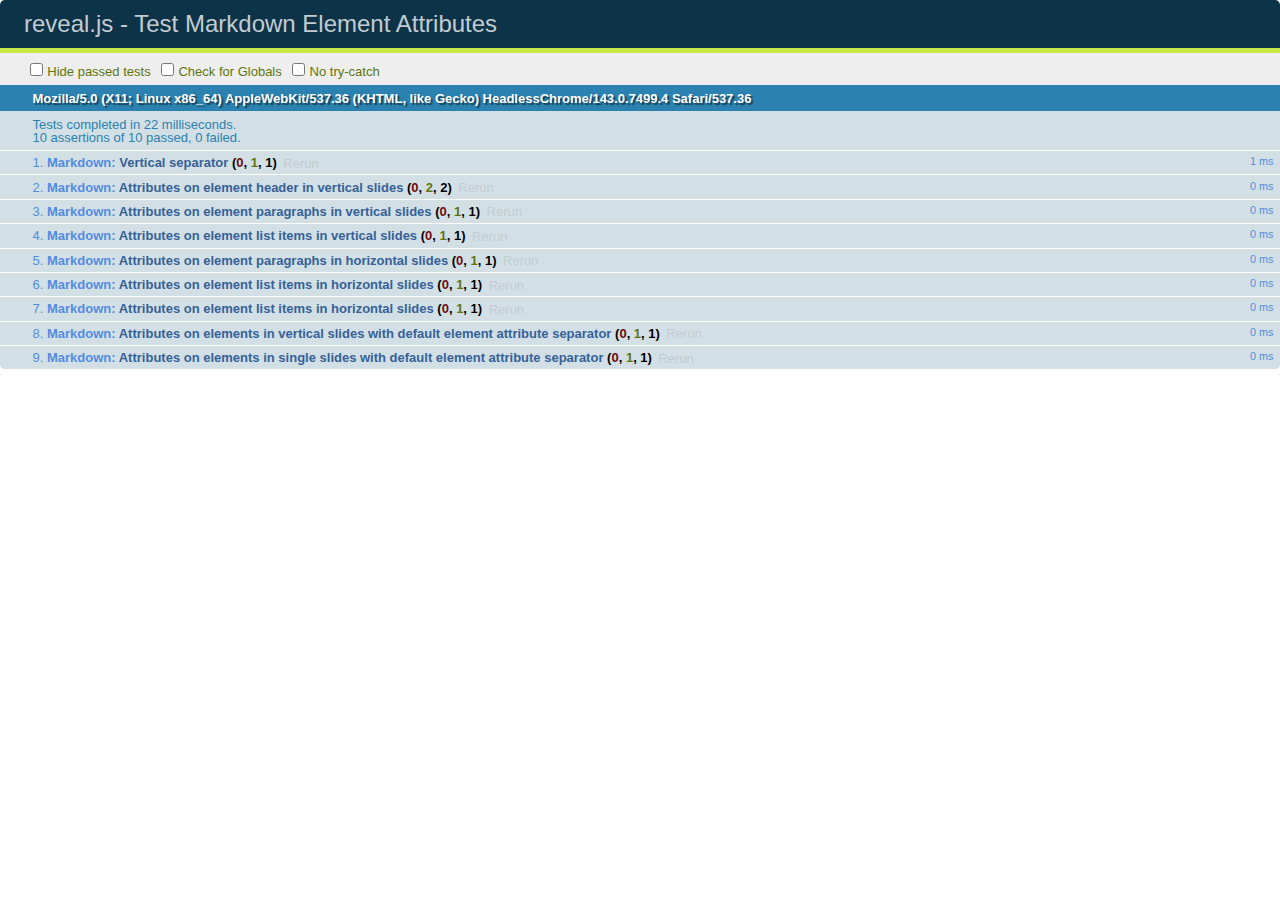
<file: test/test-markdown-element-attributes.html>
<!doctype html>
<html lang="en">

	<head>
		<meta charset="utf-8">

		<title>reveal.js - Test Markdown Element Attributes</title>

		<link rel="stylesheet" href="../css/reveal.css">
		<link rel="stylesheet" href="qunit-1.12.0.css">
	</head>

	<body style="overflow: auto;">

		<div id="qunit"></div>
		<div id="qunit-fixture"></div>

		<div class="reveal" style="display: none;">

			<div class="slides">

				<!-- <section data-markdown="example.md" data-separator="^\n\n\n" data-separator-vertical="^\n\n"></section> -->

				<!-- Slides are separated by newline + three dashes + newline, vertical slides identical but two dashes -->
				<section data-markdown data-separator="^\n---\n$" data-separator-vertical="^\n--\n$" data-element-attributes="{_\s*?([^}]+?)}">>
					<script type="text/template">
						## Slide 1.1
						<!-- {_class="fragment fade-out" data-fragment-index="1"} -->

						--

						## Slide 1.2
						<!-- {_class="fragment shrink"} -->

						Paragraph 1
						<!-- {_class="fragment grow"} -->

						Paragraph 2
						<!-- {_class="fragment grow"} -->

						- list item 1 <!-- {_class="fragment roll-in"} -->
						- list item 2 <!-- {_class="fragment roll-in"} -->
						- list item 3 <!-- {_class="fragment roll-in"} -->


						---

						## Slide 2


						Paragraph 1.2  
						multi-line <!-- {_class="fragment highlight-red"} -->

						Paragraph 2.2 <!-- {_class="fragment highlight-red"} -->

						Paragraph 2.3 <!-- {_class="fragment highlight-red"} -->

						Paragraph 2.4 <!-- {_class="fragment highlight-red"} -->

						- list item 1 <!-- {_class="fragment highlight-green"} -->
						- list item 2<!-- {_class="fragment highlight-green"} -->
						- list item 3<!-- {_class="fragment highlight-green"} -->
						- list item 4
						<!-- {_class="fragment highlight-green"} -->
						- list item 5<!-- {_class="fragment highlight-green"} -->

						Test

						![Example Picture](examples/assets/image2.png)
						<!-- {_class="reveal stretch"} -->

					</script>
				</section>



				<section 	data-markdown data-separator="^\n\n\n"
									data-separator-vertical="^\n\n"
									data-separator-notes="^Note:"
									data-charset="utf-8">
					<script type="text/template">
						# Test attributes in Markdown with default separator
						## Slide 1 Def <!-- .element: class="fragment highlight-red" data-fragment-index="1" -->


						## Slide 2 Def
						<!-- .element: class="fragment highlight-red" -->

					</script>
				</section>

				<section data-markdown>
				  <script type="text/template">
					## Hello world
					A paragraph
					<!-- .element: class="fragment highlight-blue" -->
				  </script>
				</section>

				<section data-markdown>
				  <script type="text/template">
					## Hello world

					Multiple  
					Line
					<!-- .element: class="fragment highlight-blue" -->
				  </script>
				</section>

				<section data-markdown>
				  <script type="text/template">
					## Hello world

					Test<!-- .element: class="fragment highlight-blue" -->

					More Test
				  </script>
				</section>


			</div>

		</div>

		<script src="../lib/js/head.min.js"></script>
		<script src="../js/reveal.js"></script>
		<script src="../plugin/markdown/marked.js"></script>
		<script src="../plugin/markdown/markdown.js"></script>
		<script src="qunit-1.12.0.js"></script>

		<script src="test-markdown-element-attributes.js"></script>

	</body>
</html>
</file>
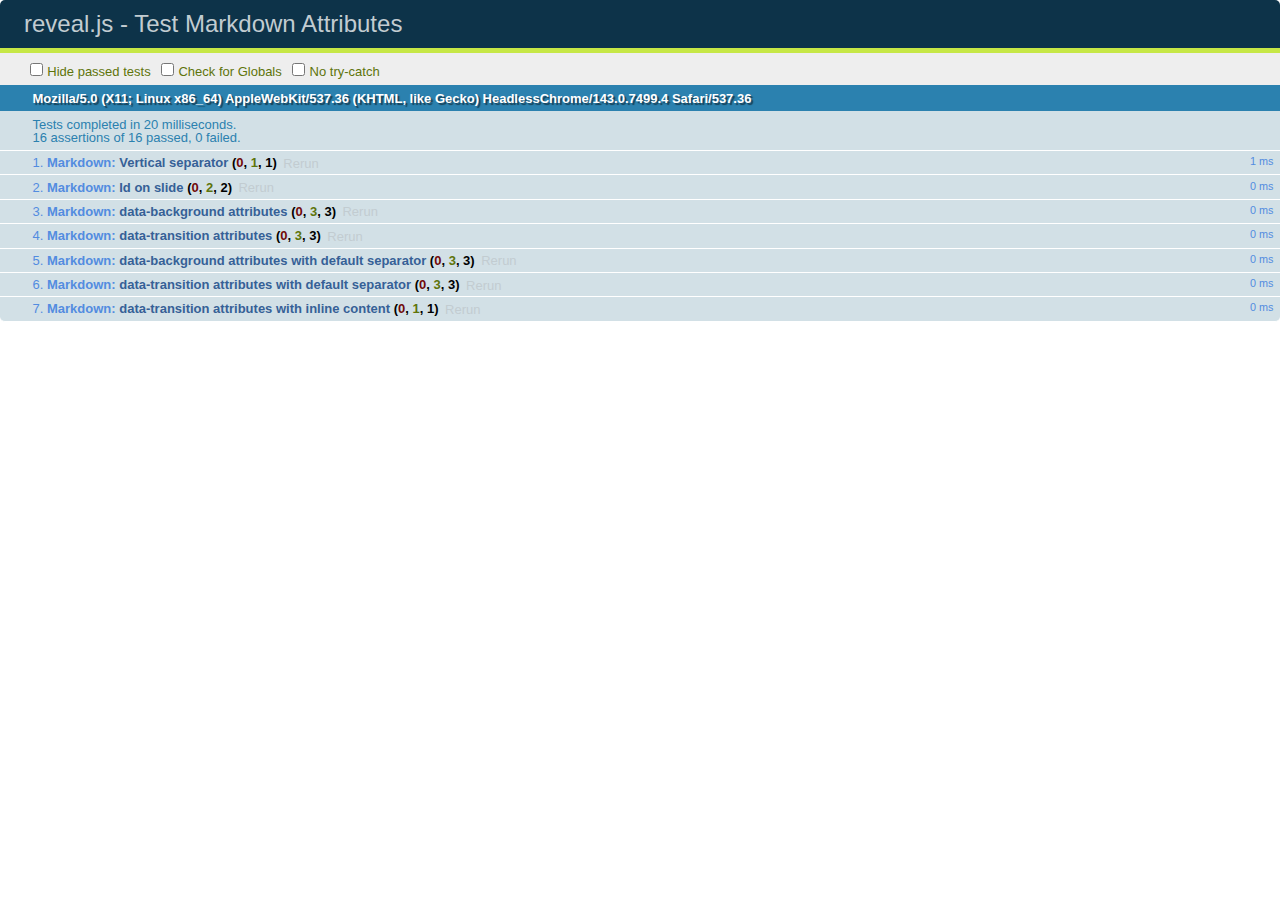
<file: test/test-markdown-slide-attributes.html>
<!doctype html>
<html lang="en">

	<head>
		<meta charset="utf-8">

		<title>reveal.js - Test Markdown Attributes</title>

		<link rel="stylesheet" href="../css/reveal.css">
		<link rel="stylesheet" href="qunit-1.12.0.css">
	</head>

	<body style="overflow: auto;">

		<div id="qunit"></div>
		<div id="qunit-fixture"></div>

		<div class="reveal" style="display: none;">

			<div class="slides">

				<!-- <section data-markdown="example.md" data-separator="^\n\n\n" data-separator-vertical="^\n\n"></section> -->

				<!-- Slides are separated by three lines, vertical slides by two lines, attributes are one any line starting with (spaces and) two dashes -->
				<section 	data-markdown data-separator="^\n\n\n"
									data-separator-vertical="^\n\n"
									data-separator-notes="^Note:"
									data-attributes="--\s(.*?)$"
									data-charset="utf-8">
					<script type="text/template">
						# Test attributes in Markdown
						## Slide 1



						## Slide 2
						<!-- -- id="slide2" data-transition="zoom" data-background="#A0C66B" -->


						## Slide 2.1
						<!-- -- data-background="#ff0000" data-transition="fade" -->


						## Slide 2.2
						[Link to Slide2](#/slide2)



						## Slide 3
						<!-- -- data-transition="zoom" data-background="#C6916B" -->



						## Slide 4
					</script>
				</section>

				<section 	data-markdown data-separator="^\n\n\n"
									data-separator-vertical="^\n\n"
									data-separator-notes="^Note:"
									data-charset="utf-8">
					<script type="text/template">
						# Test attributes in Markdown with default separator
						## Slide 1 Def



						## Slide 2 Def
						<!-- .slide: id="slide2def" data-transition="concave" data-background="#A7C66B" -->


						## Slide 2.1 Def
						<!-- .slide: data-background="#f70000" data-transition="page" -->


						## Slide 2.2 Def
						[Link to Slide2](#/slide2def)



						## Slide 3 Def
						<!-- .slide: data-transition="concave" data-background="#C7916B" -->



						## Slide 4
					</script>
				</section>

				<section data-markdown>
					<script type="text/template">
						<!-- .slide: data-background="#ff0000" -->
						## Hello world
					</script>
				</section>

				<section data-markdown>
					<script type="text/template">
						## Hello world
						<!-- .slide: data-background="#ff0000" -->
					</script>
				</section>

				<section data-markdown>
					<script type="text/template">
						## Hello world

						Test
						<!-- .slide: data-background="#ff0000" -->

						More Test
					</script>
				</section>

			</div>

		</div>

		<script src="../lib/js/head.min.js"></script>
		<script src="../js/reveal.js"></script>
		<script src="../plugin/markdown/marked.js"></script>
		<script src="../plugin/markdown/markdown.js"></script>
		<script src="qunit-1.12.0.js"></script>

		<script src="test-markdown-slide-attributes.js"></script>

	</body>
</html>
</file>
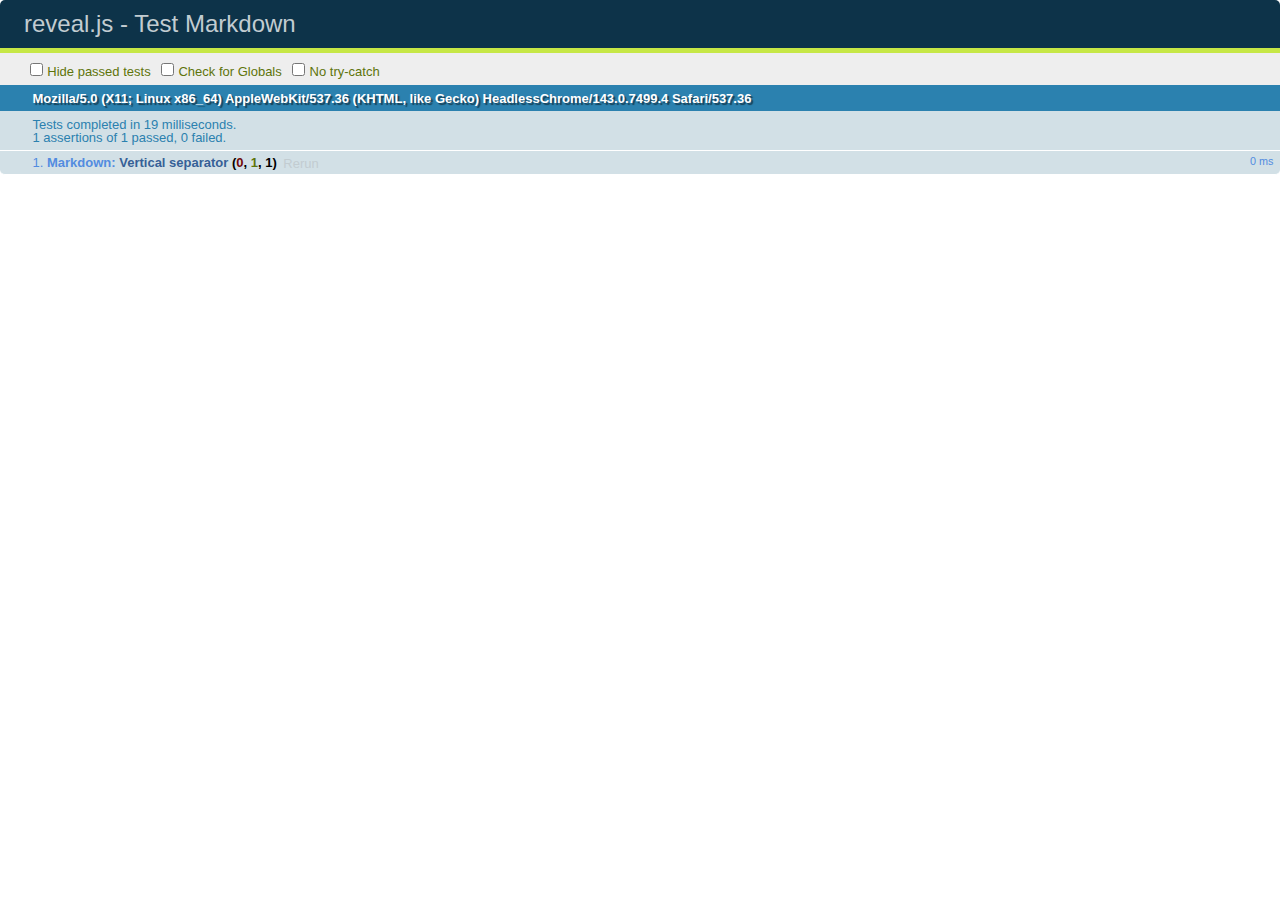
<file: test/test-markdown.html>
<!doctype html>
<html lang="en">

	<head>
		<meta charset="utf-8">

		<title>reveal.js - Test Markdown</title>

		<link rel="stylesheet" href="../css/reveal.css">
		<link rel="stylesheet" href="qunit-1.12.0.css">
	</head>

	<body style="overflow: auto;">

		<div id="qunit"></div>
  		<div id="qunit-fixture"></div>

		<div class="reveal" style="display: none;">

			<div class="slides">

				<!-- <section data-markdown="example.md" data-separator="^\n\n\n" data-separator-vertical="^\n\n"></section> -->

				<!-- Slides are separated by newline + three dashes + newline, vertical slides identical but two dashes -->
				<section data-markdown data-separator="^\n---\n$" data-separator-vertical="^\n--\n$">
					<script type="text/template">
						## Slide 1.1

						--

						## Slide 1.2

						---

						## Slide 2
					</script>
				</section>

			</div>

		</div>

		<script src="../lib/js/head.min.js"></script>
		<script src="../js/reveal.js"></script>
		<script src="../plugin/markdown/marked.js"></script>
		<script src="../plugin/markdown/markdown.js"></script>
		<script src="qunit-1.12.0.js"></script>

		<script src="test-markdown.js"></script>

	</body>
</html>
</file>
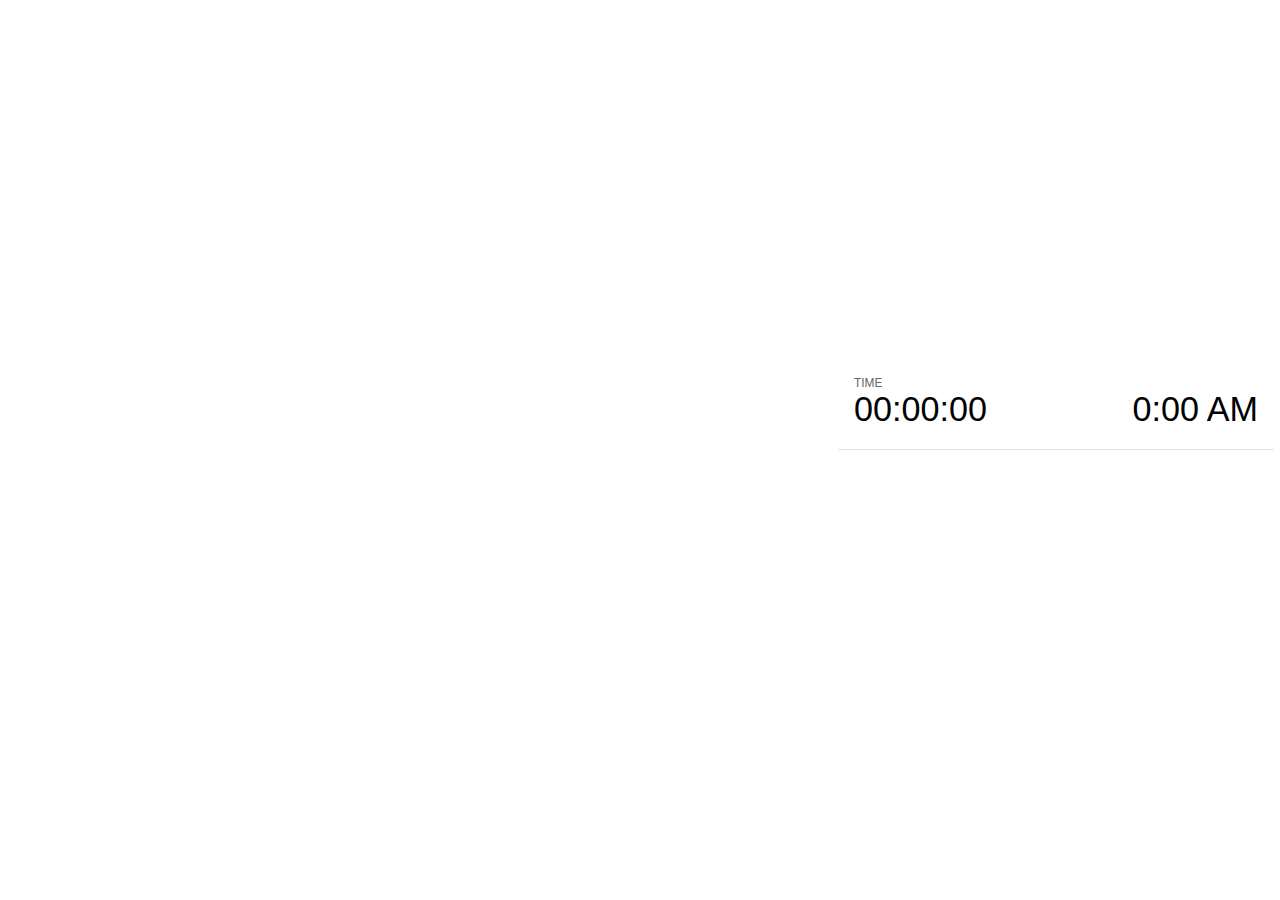
<file: plugin/notes/notes.html>
<!doctype html>
<html lang="en">
	<head>
		<meta charset="utf-8">

		<title>reveal.js - Slide Notes</title>

		<style>
			body {
				font-family: Helvetica;
			}

			#current-slide,
			#upcoming-slide,
			#speaker-controls {
				padding: 6px;
				box-sizing: border-box;
				-moz-box-sizing: border-box;
			}

			#current-slide iframe,
			#upcoming-slide iframe {
				width: 100%;
				height: 100%;
				border: 1px solid #ddd;
			}

			#current-slide .label,
			#upcoming-slide .label {
				position: absolute;
				top: 10px;
				left: 10px;
				font-weight: bold;
				font-size: 14px;
				z-index: 2;
				color: rgba( 255, 255, 255, 0.9 );
			}

			#current-slide {
				position: absolute;
				width: 65%;
				height: 100%;
				top: 0;
				left: 0;
				padding-right: 0;
			}

			#upcoming-slide {
				position: absolute;
				width: 35%;
				height: 40%;
				right: 0;
				top: 0;
			}

			#speaker-controls {
				position: absolute;
				top: 40%;
				right: 0;
				width: 35%;
				height: 60%;
				overflow: auto;

				font-size: 18px;
			}

				.speaker-controls-time.hidden,
				.speaker-controls-notes.hidden {
					display: none;
				}

				.speaker-controls-time .label,
				.speaker-controls-notes .label {
					text-transform: uppercase;
					font-weight: normal;
					font-size: 0.66em;
					color: #666;
					margin: 0;
				}

				.speaker-controls-time {
					border-bottom: 1px solid rgba( 200, 200, 200, 0.5 );
					margin-bottom: 10px;
					padding: 10px 16px;
					padding-bottom: 20px;
					cursor: pointer;
				}

				.speaker-controls-time .reset-button {
					opacity: 0;
					float: right;
					color: #666;
					text-decoration: none;
				}
				.speaker-controls-time:hover .reset-button {
					opacity: 1;
				}

				.speaker-controls-time .timer,
				.speaker-controls-time .clock {
					width: 50%;
					font-size: 1.9em;
				}

				.speaker-controls-time .timer {
					float: left;
				}

				.speaker-controls-time .clock {
					float: right;
					text-align: right;
				}

				.speaker-controls-time span.mute {
					color: #bbb;
				}

				.speaker-controls-notes {
					padding: 10px 16px;
				}

				.speaker-controls-notes .value {
					margin-top: 5px;
					line-height: 1.4;
					font-size: 1.2em;
				}

			.clear {
				clear: both;
			}

			@media screen and (max-width: 1080px) {
				#speaker-controls {
					font-size: 16px;
				}
			}

			@media screen and (max-width: 900px) {
				#speaker-controls {
					font-size: 14px;
				}
			}

			@media screen and (max-width: 800px) {
				#speaker-controls {
					font-size: 12px;
				}
			}

		</style>
	</head>

	<body>

		<div id="current-slide"></div>
		<div id="upcoming-slide"><span class="label">UPCOMING:</span></div>
		<div id="speaker-controls">
			<div class="speaker-controls-time">
				<h4 class="label">Time <span class="reset-button">Click to Reset</span></h4>
				<div class="clock">
					<span class="clock-value">0:00 AM</span>
				</div>
				<div class="timer">
					<span class="hours-value">00</span><span class="minutes-value">:00</span><span class="seconds-value">:00</span>
				</div>
				<div class="clear"></div>
			</div>

			<div class="speaker-controls-notes hidden">
				<h4 class="label">Notes</h4>
				<div class="value"></div>
			</div>
		</div>

		<script src="../../plugin/markdown/marked.js"></script>
		<script>

			(function() {

				var notes,
					notesValue,
					currentState,
					currentSlide,
					upcomingSlide,
					connected = false;

				window.addEventListener( 'message', function( event ) {

					var data = JSON.parse( event.data );

					// Messages sent by the notes plugin inside of the main window
					if( data && data.namespace === 'reveal-notes' ) {
						if( data.type === 'connect' ) {
							handleConnectMessage( data );
						}
						else if( data.type === 'state' ) {
							handleStateMessage( data );
						}
					}
					// Messages sent by the reveal.js inside of the current slide preview
					else if( data && data.namespace === 'reveal' ) {
						if( /ready/.test( data.eventName ) ) {
							// Send a message back to notify that the handshake is complete
							window.opener.postMessage( JSON.stringify({ namespace: 'reveal-notes', type: 'connected'} ), '*' );
						}
						else if( /slidechanged|fragmentshown|fragmenthidden|overviewshown|overviewhidden|paused|resumed/.test( data.eventName ) && currentState !== JSON.stringify( data.state ) ) {
							window.opener.postMessage( JSON.stringify({ method: 'setState', args: [ data.state ]} ), '*' );
						}
					}

				} );

				/**
				 * Called when the main window is trying to establish a
				 * connection.
				 */
				function handleConnectMessage( data ) {

					if( connected === false ) {
						connected = true;

						setupIframes( data );
						setupKeyboard();
						setupNotes();
						setupTimer();
					}

				}

				/**
				 * Called when the main window sends an updated state.
				 */
				function handleStateMessage( data ) {

					// Store the most recently set state to avoid circular loops
					// applying the same state
					currentState = JSON.stringify( data.state );

					// No need for updating the notes in case of fragment changes
					if ( data.notes ) {
						notes.classList.remove( 'hidden' );
						if( data.markdown ) {
							notesValue.innerHTML = marked( data.notes );
						}
						else {
							notesValue.innerHTML = data.notes;
						}
					}
					else {
						notes.classList.add( 'hidden' );
					}

					// Update the note slides
					currentSlide.contentWindow.postMessage( JSON.stringify({ method: 'setState', args: [ data.state ] }), '*' );
					upcomingSlide.contentWindow.postMessage( JSON.stringify({ method: 'setState', args: [ data.state ] }), '*' );
					upcomingSlide.contentWindow.postMessage( JSON.stringify({ method: 'next' }), '*' );

				}

				// Limit to max one state update per X ms
				handleStateMessage = debounce( handleStateMessage, 200 );

				/**
				 * Forward keyboard events to the current slide window.
				 * This enables keyboard events to work even if focus
				 * isn't set on the current slide iframe.
				 */
				function setupKeyboard() {

					document.addEventListener( 'keydown', function( event ) {
						currentSlide.contentWindow.postMessage( JSON.stringify({ method: 'triggerKey', args: [ event.keyCode ] }), '*' );
					} );

				}

				/**
				 * Creates the preview iframes.
				 */
				function setupIframes( data ) {

					var params = [
						'receiver',
						'progress=false',
						'history=false',
						'transition=none',
						'autoSlide=0',
						'backgroundTransition=none'
					].join( '&' );

					var hash = '#/' + data.state.indexh + '/' + data.state.indexv;
					var currentURL = data.url + '?' + params + '&postMessageEvents=true' + hash;
					var upcomingURL = data.url + '?' + params + '&controls=false' + hash;

					currentSlide = document.createElement( 'iframe' );
					currentSlide.setAttribute( 'width', 1280 );
					currentSlide.setAttribute( 'height', 1024 );
					currentSlide.setAttribute( 'src', currentURL );
					document.querySelector( '#current-slide' ).appendChild( currentSlide );

					upcomingSlide = document.createElement( 'iframe' );
					upcomingSlide.setAttribute( 'width', 640 );
					upcomingSlide.setAttribute( 'height', 512 );
					upcomingSlide.setAttribute( 'src', upcomingURL );
					document.querySelector( '#upcoming-slide' ).appendChild( upcomingSlide );

				}

				/**
				 * Setup the notes UI.
				 */
				function setupNotes() {

					notes = document.querySelector( '.speaker-controls-notes' );
					notesValue = document.querySelector( '.speaker-controls-notes .value' );

				}

				/**
				 * Create the timer and clock and start updating them
				 * at an interval.
				 */
				function setupTimer() {

					var start = new Date(),
						timeEl = document.querySelector( '.speaker-controls-time' ),
						clockEl = timeEl.querySelector( '.clock-value' ),
						hoursEl = timeEl.querySelector( '.hours-value' ),
						minutesEl = timeEl.querySelector( '.minutes-value' ),
						secondsEl = timeEl.querySelector( '.seconds-value' );

					function _updateTimer() {

						var diff, hours, minutes, seconds,
							now = new Date();

						diff = now.getTime() - start.getTime();
						hours = Math.floor( diff / ( 1000 * 60 * 60 ) );
						minutes = Math.floor( ( diff / ( 1000 * 60 ) ) % 60 );
						seconds = Math.floor( ( diff / 1000 ) % 60 );

						clockEl.innerHTML = now.toLocaleTimeString( 'en-US', { hour12: true, hour: '2-digit', minute:'2-digit' } );
						hoursEl.innerHTML = zeroPadInteger( hours );
						hoursEl.className = hours > 0 ? '' : 'mute';
						minutesEl.innerHTML = ':' + zeroPadInteger( minutes );
						minutesEl.className = minutes > 0 ? '' : 'mute';
						secondsEl.innerHTML = ':' + zeroPadInteger( seconds );

					}

					// Update once directly
					_updateTimer();

					// Then update every second
					setInterval( _updateTimer, 1000 );

					timeEl.addEventListener( 'click', function() {
						start = new Date();
						_updateTimer();
						return false;
					} );

				}

				function zeroPadInteger( num ) {

					var str = '00' + parseInt( num );
					return str.substring( str.length - 2 );

				}

				/**
				 * Limits the frequency at which a function can be called.
				 */
				function debounce( fn, ms ) {

					var lastTime = 0,
						timeout;

					return function() {

						var args = arguments;
						var context = this;

						clearTimeout( timeout );

						var timeSinceLastCall = Date.now() - lastTime;
						if( timeSinceLastCall > ms ) {
							fn.apply( context, args );
							lastTime = Date.now();
						}
						else {
							timeout = setTimeout( function() {
								fn.apply( context, args );
								lastTime = Date.now();
							}, ms - timeSinceLastCall );
						}

					}

				}

			})();

		</script>
	</body>
</html>
</file>
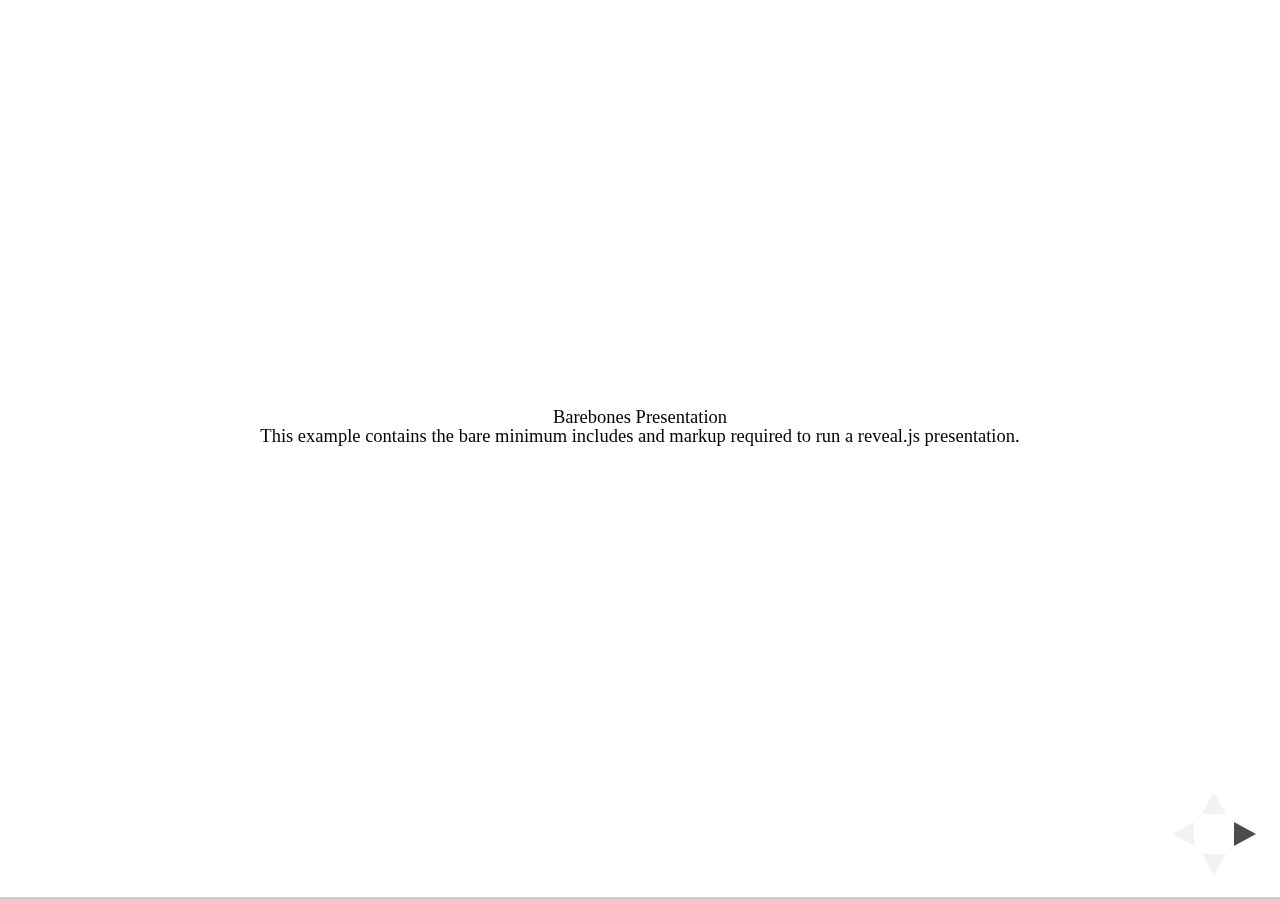
<file: test/examples/barebones.html>
<!doctype html>
<html lang="en">

	<head>
		<meta charset="utf-8">

		<title>reveal.js - Barebones</title>

		<link rel="stylesheet" href="../../css/reveal.css">
	</head>

	<body>

		<div class="reveal">

			<div class="slides">

				<section>
					<h2>Barebones Presentation</h2>
					<p>This example contains the bare minimum includes and markup required to run a reveal.js presentation.</p>
				</section>

				<section>
					<h2>No Theme</h2>
					<p>There's no theme included, so it will fall back on browser defaults.</p>
				</section>

			</div>

		</div>

		<script src="../../js/reveal.js"></script>

		<script>

			Reveal.initialize();

		</script>

	</body>
</html>
</file>
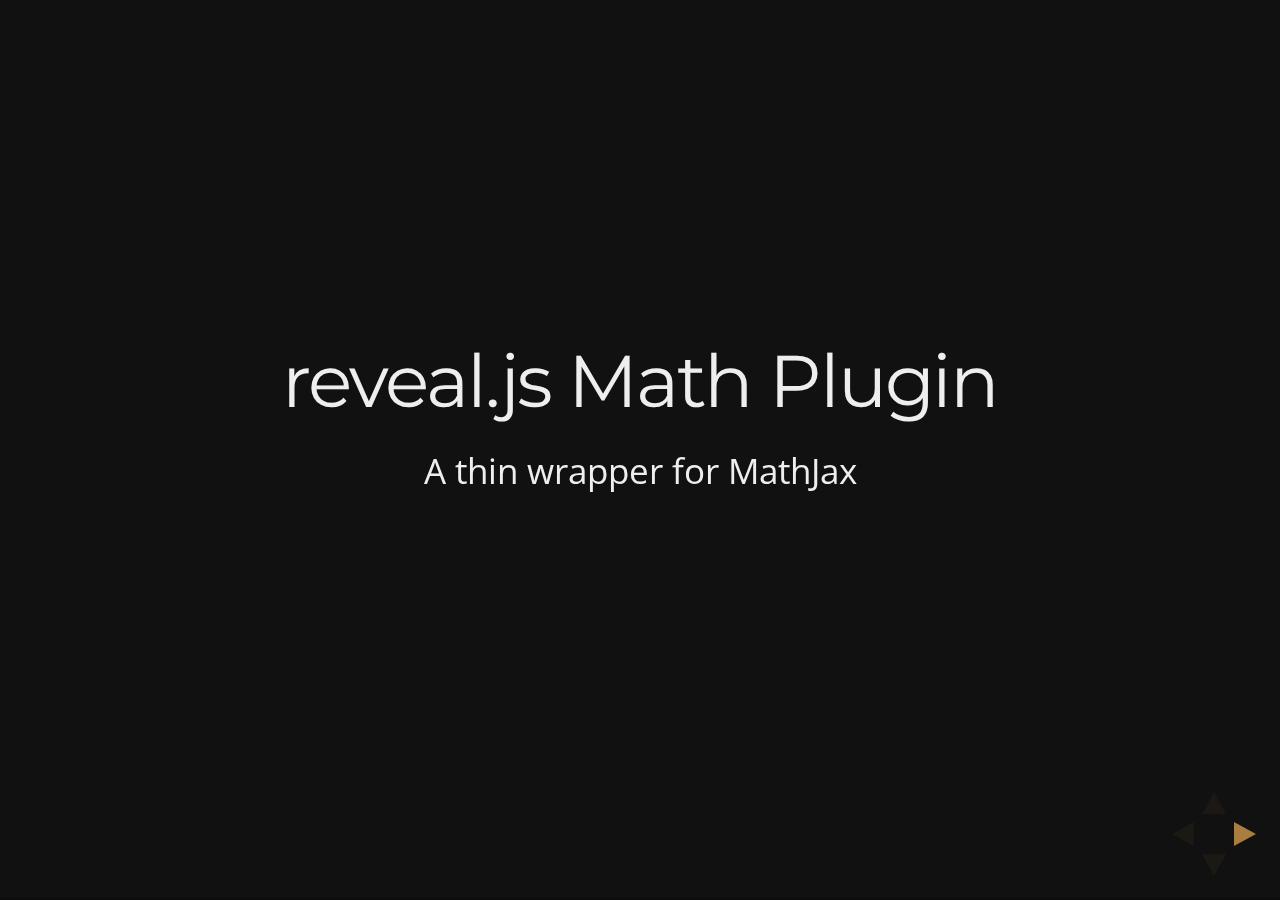
<file: test/examples/math.html>
<!doctype html>
<html lang="en">

	<head>
		<meta charset="utf-8">

		<title>reveal.js - Math Plugin</title>

		<meta name="viewport" content="width=device-width, initial-scale=1.0, maximum-scale=1.0, user-scalable=no">

		<link rel="stylesheet" href="../../css/reveal.css">
		<link rel="stylesheet" href="../../css/theme/night.css" id="theme">
	</head>

	<body>

		<div class="reveal">

			<div class="slides">

				<section>
					<h2>reveal.js Math Plugin</h2>
					<p>A thin wrapper for MathJax</p>
				</section>

				<section>
					<h2>The Lorenz Equations</h2>

					\[\begin{aligned}
					\dot{x} &amp; = \sigma(y-x) \\
					\dot{y} &amp; = \rho x - y - xz \\
					\dot{z} &amp; = -\beta z + xy
					\end{aligned} \]
				</section>

				<section>
					<h2>The Cauchy-Schwarz Inequality</h2>

					<script type="math/tex; mode=display">
						\left( \sum_{k=1}^n a_k b_k \right)^2 \leq \left( \sum_{k=1}^n a_k^2 \right) \left( \sum_{k=1}^n b_k^2 \right)
					</script>
				</section>

				<section>
					<h2>A Cross Product Formula</h2>

					\[\mathbf{V}_1 \times \mathbf{V}_2 =  \begin{vmatrix}
					\mathbf{i} &amp; \mathbf{j} &amp; \mathbf{k} \\
					\frac{\partial X}{\partial u} &amp;  \frac{\partial Y}{\partial u} &amp; 0 \\
					\frac{\partial X}{\partial v} &amp;  \frac{\partial Y}{\partial v} &amp; 0
					\end{vmatrix}  \]
				</section>

				<section>
					<h2>The probability of getting \(k\) heads when flipping \(n\) coins is</h2>

					\[P(E)   = {n \choose k} p^k (1-p)^{ n-k} \]
				</section>

				<section>
					<h2>An Identity of Ramanujan</h2>

					\[ \frac{1}{\Bigl(\sqrt{\phi \sqrt{5}}-\phi\Bigr) e^{\frac25 \pi}} =
					1+\frac{e^{-2\pi}} {1+\frac{e^{-4\pi}} {1+\frac{e^{-6\pi}}
					{1+\frac{e^{-8\pi}} {1+\ldots} } } } \]
				</section>

				<section>
					<h2>A Rogers-Ramanujan Identity</h2>

					\[  1 +  \frac{q^2}{(1-q)}+\frac{q^6}{(1-q)(1-q^2)}+\cdots =
					\prod_{j=0}^{\infty}\frac{1}{(1-q^{5j+2})(1-q^{5j+3})}\]
				</section>

				<section>
					<h2>Maxwell&#8217;s Equations</h2>

					\[  \begin{aligned}
					\nabla \times \vec{\mathbf{B}} -\, \frac1c\, \frac{\partial\vec{\mathbf{E}}}{\partial t} &amp; = \frac{4\pi}{c}\vec{\mathbf{j}} \\   \nabla \cdot \vec{\mathbf{E}} &amp; = 4 \pi \rho \\
					\nabla \times \vec{\mathbf{E}}\, +\, \frac1c\, \frac{\partial\vec{\mathbf{B}}}{\partial t} &amp; = \vec{\mathbf{0}} \\
					\nabla \cdot \vec{\mathbf{B}} &amp; = 0 \end{aligned}
					\]
				</section>

				<section>
					<section>
						<h2>The Lorenz Equations</h2>

						<div class="fragment">
							\[\begin{aligned}
							\dot{x} &amp; = \sigma(y-x) \\
							\dot{y} &amp; = \rho x - y - xz \\
							\dot{z} &amp; = -\beta z + xy
							\end{aligned} \]
						</div>
					</section>

					<section>
						<h2>The Cauchy-Schwarz Inequality</h2>

						<div class="fragment">
							\[ \left( \sum_{k=1}^n a_k b_k \right)^2 \leq \left( \sum_{k=1}^n a_k^2 \right) \left( \sum_{k=1}^n b_k^2 \right) \]
						</div>
					</section>

					<section>
						<h2>A Cross Product Formula</h2>

						<div class="fragment">
							\[\mathbf{V}_1 \times \mathbf{V}_2 =  \begin{vmatrix}
							\mathbf{i} &amp; \mathbf{j} &amp; \mathbf{k} \\
							\frac{\partial X}{\partial u} &amp;  \frac{\partial Y}{\partial u} &amp; 0 \\
							\frac{\partial X}{\partial v} &amp;  \frac{\partial Y}{\partial v} &amp; 0
							\end{vmatrix}  \]
						</div>
					</section>

					<section>
						<h2>The probability of getting \(k\) heads when flipping \(n\) coins is</h2>

						<div class="fragment">
							\[P(E)   = {n \choose k} p^k (1-p)^{ n-k} \]
						</div>
					</section>

					<section>
						<h2>An Identity of Ramanujan</h2>

						<div class="fragment">
							\[ \frac{1}{\Bigl(\sqrt{\phi \sqrt{5}}-\phi\Bigr) e^{\frac25 \pi}} =
							1+\frac{e^{-2\pi}} {1+\frac{e^{-4\pi}} {1+\frac{e^{-6\pi}}
							{1+\frac{e^{-8\pi}} {1+\ldots} } } } \]
						</div>
					</section>

					<section>
						<h2>A Rogers-Ramanujan Identity</h2>

						<div class="fragment">
							\[  1 +  \frac{q^2}{(1-q)}+\frac{q^6}{(1-q)(1-q^2)}+\cdots =
							\prod_{j=0}^{\infty}\frac{1}{(1-q^{5j+2})(1-q^{5j+3})}\]
						</div>
					</section>

					<section>
						<h2>Maxwell&#8217;s Equations</h2>

						<div class="fragment">
							\[  \begin{aligned}
							\nabla \times \vec{\mathbf{B}} -\, \frac1c\, \frac{\partial\vec{\mathbf{E}}}{\partial t} &amp; = \frac{4\pi}{c}\vec{\mathbf{j}} \\   \nabla \cdot \vec{\mathbf{E}} &amp; = 4 \pi \rho \\
							\nabla \times \vec{\mathbf{E}}\, +\, \frac1c\, \frac{\partial\vec{\mathbf{B}}}{\partial t} &amp; = \vec{\mathbf{0}} \\
							\nabla \cdot \vec{\mathbf{B}} &amp; = 0 \end{aligned}
							\]
						</div>
					</section>
				</section>

			</div>

		</div>

		<script src="../../lib/js/head.min.js"></script>
		<script src="../../js/reveal.js"></script>

		<script>

			Reveal.initialize({
				history: true,
				transition: 'linear',

				math: {
					// mathjax: 'http://cdn.mathjax.org/mathjax/latest/MathJax.js',
					config: 'TeX-AMS_HTML-full'
				},

				dependencies: [
					{ src: '../../lib/js/classList.js' },
					{ src: '../../plugin/math/math.js', async: true }
				]
			});

		</script>

	</body>
</html>
</file>
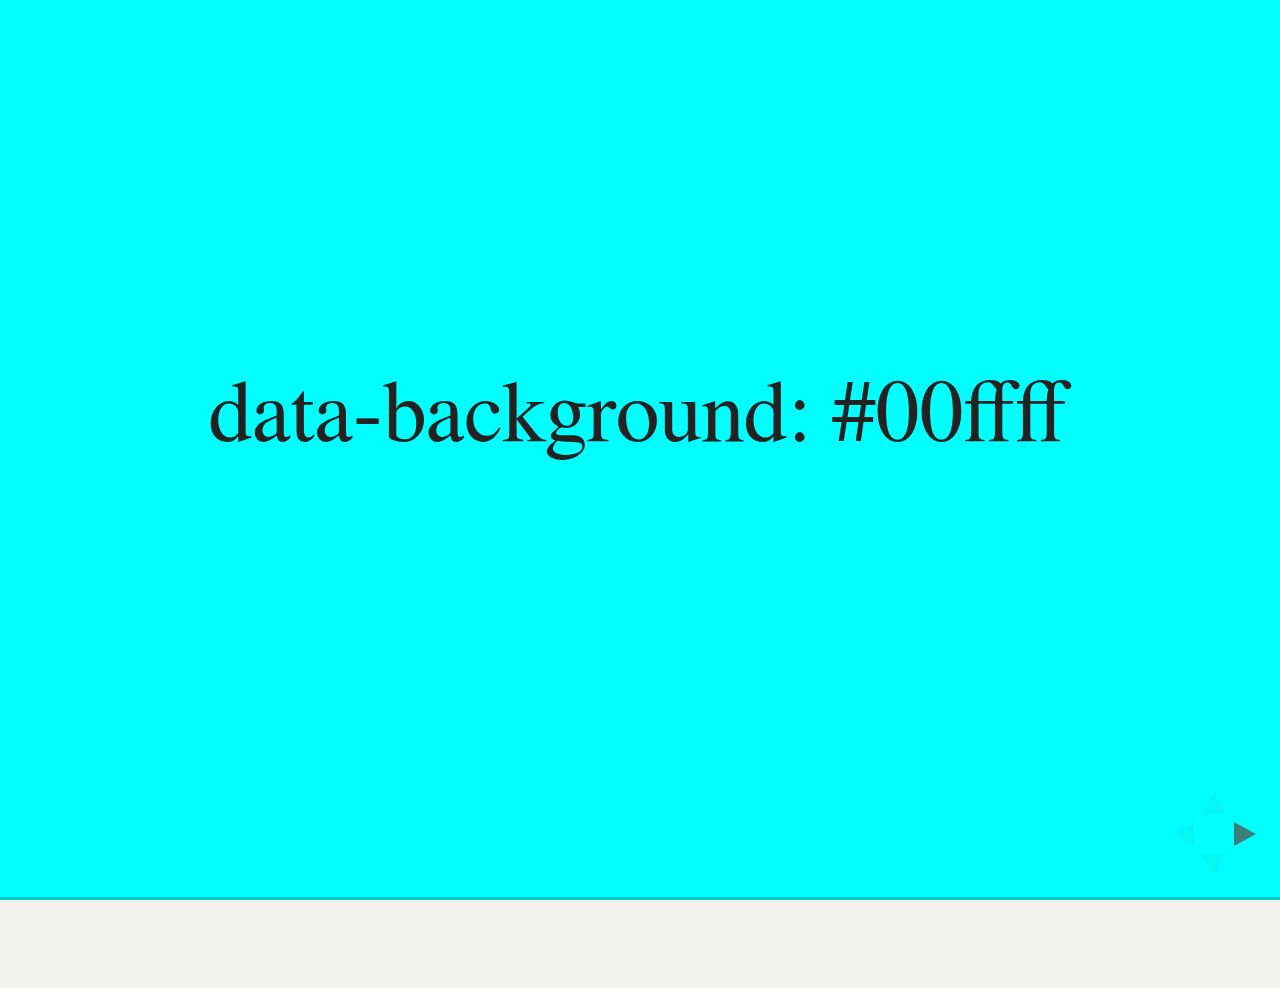
<file: test/examples/slide-backgrounds.html>
<!doctype html>
<html lang="en">

	<head>
		<meta charset="utf-8">

		<title>reveal.js - Slide Backgrounds</title>

		<meta name="viewport" content="width=device-width, initial-scale=1.0, maximum-scale=1.0, user-scalable=no">

		<link rel="stylesheet" href="../../css/reveal.css">
		<link rel="stylesheet" href="../../css/theme/serif.css" id="theme">
		<style type="text/css" media="screen">
			.slides section.has-dark-background,
			.slides section.has-dark-background h2 {
				color: #fff;
			}
			.slides section.has-light-background,
			.slides section.has-light-background h2 {
				color: #222;
			}
		</style>
	</head>

	<body>

		<div class="reveal">

			<div class="slides">

				<section data-background="#00ffff">
					<h2>data-background: #00ffff</h2>
				</section>

				<section data-background="#bb00bb">
					<h2>data-background: #bb00bb</h2>
				</section>

				<section data-background-color="lightblue">
					<h2>data-background: lightblue</h2>
				</section>

				<section>
					<section data-background="#ff0000">
						<h2>data-background: #ff0000</h2>
					</section>
					<section data-background="rgba(0, 0, 0, 0.2)">
						<h2>data-background: rgba(0, 0, 0, 0.2)</h2>
					</section>
					<section data-background="salmon">
						<h2>data-background: salmon</h2>
					</section>
				</section>

				<section data-background="rgba(0, 100, 100, 0.2)">
					<section>
						<h2>Background applied to stack</h2>
					</section>
					<section>
						<h2>Background applied to stack</h2>
					</section>
					<section data-background="rgb(66, 66, 66)">
						<h2>Background applied to slide inside of stack</h2>
					</section>
				</section>

				<section data-background-transition="slide" data-background="assets/image1.png">
					<h2>Background image</h2>
				</section>

				<section>
					<section data-background-transition="slide" data-background="assets/image1.png">
						<h2>Background image</h2>
					</section>
					<section data-background-transition="slide" data-background="assets/image1.png">
						<h2>Background image</h2>
					</section>
				</section>

				<section data-background="assets/image2.png" data-background-size="100px" data-background-repeat="repeat" data-background-color="#111">
					<h2>Background image</h2>
					<pre>data-background-size="100px" data-background-repeat="repeat" data-background-color="#111"</pre>
				</section>

				<section data-background="#888888">
					<h2>Same background twice (1/2)</h2>
				</section>
				<section data-background="#888888">
					<h2>Same background twice (2/2)</h2>
				</section>

				<section data-background-video="https://s3.amazonaws.com/static.slid.es/site/homepage/v1/homepage-video-editor.mp4,https://s3.amazonaws.com/static.slid.es/site/homepage/v1/homepage-video-editor.webm">
					<h2>Video background</h2>
				</section>

				<section data-background-iframe="https://slides.com">
					<h2>Iframe background</h2>
				</section>

				<section>
					<section data-background="#417203">
						<h2>Same background twice vertical (1/2)</h2>
					</section>
					<section data-background="#417203">
						<h2>Same background twice vertical (2/2)</h2>
					</section>
				</section>

				<section data-background="#934f4d">
					<h2>Same background from horizontal to vertical (1/3)</h2>
				</section>
				<section>
					<section data-background="#934f4d">
						<h2>Same background from horizontal to vertical (2/3)</h2>
					</section>
					<section data-background="#934f4d">
						<h2>Same background from horizontal to vertical (3/3)</h2>
					</section>
				</section>

			</div>

		</div>

		<script src="../../lib/js/head.min.js"></script>
		<script src="../../js/reveal.js"></script>

		<script>

			// Full list of configuration options available here:
			// https://github.com/hakimel/reveal.js#configuration
			Reveal.initialize({
				center: true,
				// rtl: true,

				transition: 'linear',
				// transitionSpeed: 'slow',
				// backgroundTransition: 'slide'
			});

		</script>

	</body>
</html>
</file>
<file: css/theme/night.css>
@import url(https://fonts.googleapis.com/css?family=Montserrat:700);
@import url(https://fonts.googleapis.com/css?family=Open+Sans:400,700,400italic,700italic);
/**
 * Black theme for reveal.js.
 *
 * Copyright (C) 2011-2012 Hakim El Hattab, http://hakim.se
 */
/*********************************************
 * GLOBAL STYLES
 *********************************************/
body {
  background: #111;
  background-color: #111; }

.reveal {
  font-family: 'Open Sans', sans-serif;
  font-size: 30px;
  font-weight: normal;
  color: #eee; }

::selection {
  color: #fff;
  background: #e7ad52;
  text-shadow: none; }

.reveal .slides > section, .reveal .slides > section > section {
  line-height: 1.3;
  font-weight: inherit; }

/*********************************************
 * HEADERS
 *********************************************/
.reveal h1, .reveal h2, .reveal h3, .reveal h4, .reveal h5, .reveal h6 {
  margin: 0 0 20px 0;
  color: #eee;
  font-family: 'Montserrat', Impact, sans-serif;
  font-weight: normal;
  line-height: 1.2;
  letter-spacing: -0.03em;
  text-transform: none;
  text-shadow: none;
  word-wrap: break-word; }

.reveal h1 {
  font-size: 3.77em; }

.reveal h2 {
  font-size: 2.11em; }

.reveal h3 {
  font-size: 1.55em; }

.reveal h4 {
  font-size: 1em; }

.reveal h1 {
  text-shadow: none; }

/*********************************************
 * OTHER
 *********************************************/
.reveal p {
  margin: 20px 0;
  line-height: 1.3; }

/* Ensure certain elements are never larger than the slide itself */
.reveal img, .reveal video, .reveal iframe {
  max-width: 95%;
  max-height: 95%; }

.reveal strong, .reveal b {
  font-weight: bold; }

.reveal em {
  font-style: italic; }

.reveal ol, .reveal dl, .reveal ul {
  display: inline-block;
  text-align: left;
  margin: 0 0 0 1em; }

.reveal ol {
  list-style-type: decimal; }

.reveal ul {
  list-style-type: disc; }

.reveal ul ul {
  list-style-type: square; }

.reveal ul ul ul {
  list-style-type: circle; }

.reveal ul ul, .reveal ul ol, .reveal ol ol, .reveal ol ul {
  display: block;
  margin-left: 40px; }

.reveal dt {
  font-weight: bold; }

.reveal dd {
  margin-left: 40px; }

.reveal q, .reveal blockquote {
  quotes: none; }

.reveal blockquote {
  display: block;
  position: relative;
  width: 70%;
  margin: 20px auto;
  padding: 5px;
  font-style: italic;
  background: rgba(255, 255, 255, 0.05);
  box-shadow: 0px 0px 2px rgba(0, 0, 0, 0.2); }

.reveal blockquote p:first-child, .reveal blockquote p:last-child {
  display: inline-block; }

.reveal q {
  font-style: italic; }

.reveal pre {
  display: block;
  position: relative;
  width: 90%;
  margin: 20px auto;
  text-align: left;
  font-size: 0.55em;
  font-family: monospace;
  line-height: 1.2em;
  word-wrap: break-word;
  box-shadow: 0px 0px 6px rgba(0, 0, 0, 0.3); }

.reveal code {
  font-family: monospace; }

.reveal pre code {
  display: block;
  padding: 5px;
  overflow: auto;
  max-height: 400px;
  word-wrap: normal;
  background: #3F3F3F;
  color: #DCDCDC; }

.reveal table {
  margin: auto;
  border-collapse: collapse;
  border-spacing: 0; }

.reveal table th {
  font-weight: bold; }

.reveal table th, .reveal table td {
  text-align: left;
  padding: 0.2em 0.5em 0.2em 0.5em;
  border-bottom: 1px solid; }

.reveal table tr:last-child td {
  border-bottom: none; }

.reveal sup {
  vertical-align: super; }

.reveal sub {
  vertical-align: sub; }

.reveal small {
  display: inline-block;
  font-size: 0.6em;
  line-height: 1.2em;
  vertical-align: top; }

.reveal small * {
  vertical-align: top; }

/*********************************************
 * LINKS
 *********************************************/
.reveal a {
  color: #e7ad52;
  text-decoration: none;
  -webkit-transition: color 0.15s ease;
  -moz-transition: color 0.15s ease;
  transition: color 0.15s ease; }

.reveal a:hover {
  color: #f3d7ac;
  text-shadow: none;
  border: none; }

.reveal .roll span:after {
  color: #fff;
  background: #d0881d; }

/*********************************************
 * IMAGES
 *********************************************/
.reveal section img {
  margin: 15px 0px;
  background: rgba(255, 255, 255, 0.12);
  border: 4px solid #eee;
  box-shadow: 0 0 10px rgba(0, 0, 0, 0.15); }

.reveal a img {
  -webkit-transition: all 0.15s linear;
  -moz-transition: all 0.15s linear;
  transition: all 0.15s linear; }

.reveal a:hover img {
  background: rgba(255, 255, 255, 0.2);
  border-color: #e7ad52;
  box-shadow: 0 0 20px rgba(0, 0, 0, 0.55); }

/*********************************************
 * NAVIGATION CONTROLS
 *********************************************/
.reveal .controls div.navigate-left, .reveal .controls div.navigate-left.enabled {
  border-right-color: #e7ad52; }

.reveal .controls div.navigate-right, .reveal .controls div.navigate-right.enabled {
  border-left-color: #e7ad52; }

.reveal .controls div.navigate-up, .reveal .controls div.navigate-up.enabled {
  border-bottom-color: #e7ad52; }

.reveal .controls div.navigate-down, .reveal .controls div.navigate-down.enabled {
  border-top-color: #e7ad52; }

.reveal .controls div.navigate-left.enabled:hover {
  border-right-color: #f3d7ac; }

.reveal .controls div.navigate-right.enabled:hover {
  border-left-color: #f3d7ac; }

.reveal .controls div.navigate-up.enabled:hover {
  border-bottom-color: #f3d7ac; }

.reveal .controls div.navigate-down.enabled:hover {
  border-top-color: #f3d7ac; }

/*********************************************
 * PROGRESS BAR
 *********************************************/
.reveal .progress {
  background: rgba(0, 0, 0, 0.2); }

.reveal .progress span {
  background: #e7ad52;
  -webkit-transition: width 800ms cubic-bezier(0.26, 0.86, 0.44, 0.985);
  -moz-transition: width 800ms cubic-bezier(0.26, 0.86, 0.44, 0.985);
  transition: width 800ms cubic-bezier(0.26, 0.86, 0.44, 0.985); }

/*********************************************
 * SLIDE NUMBER
 *********************************************/
.reveal .slide-number {
  color: #e7ad52; }
</file>
<file: css/theme/serif.css>
/**
 * A simple theme for reveal.js presentations, similar
 * to the default theme. The accent color is brown.
 *
 * This theme is Copyright (C) 2012-2013 Owen Versteeg, http://owenversteeg.com - it is MIT licensed.
 */
.reveal a {
  line-height: 1.3em; }

/*********************************************
 * GLOBAL STYLES
 *********************************************/
body {
  background: #F0F1EB;
  background-color: #F0F1EB; }

.reveal {
  font-family: 'Palatino Linotype', 'Book Antiqua', Palatino, FreeSerif, serif;
  font-size: 36px;
  font-weight: normal;
  color: #000; }

::selection {
  color: #fff;
  background: #26351C;
  text-shadow: none; }

.reveal .slides > section, .reveal .slides > section > section {
  line-height: 1.3;
  font-weight: inherit; }

/*********************************************
 * HEADERS
 *********************************************/
.reveal h1, .reveal h2, .reveal h3, .reveal h4, .reveal h5, .reveal h6 {
  margin: 0 0 20px 0;
  color: #383D3D;
  font-family: 'Palatino Linotype', 'Book Antiqua', Palatino, FreeSerif, serif;
  font-weight: normal;
  line-height: 1.2;
  letter-spacing: normal;
  text-transform: none;
  text-shadow: none;
  word-wrap: break-word; }

.reveal h1 {
  font-size: 3.77em; }

.reveal h2 {
  font-size: 2.11em; }

.reveal h3 {
  font-size: 1.55em; }

.reveal h4 {
  font-size: 1em; }

.reveal h1 {
  text-shadow: none; }

/*********************************************
 * OTHER
 *********************************************/
.reveal p {
  margin: 20px 0;
  line-height: 1.3; }

/* Ensure certain elements are never larger than the slide itself */
.reveal img, .reveal video, .reveal iframe {
  max-width: 95%;
  max-height: 95%; }

.reveal strong, .reveal b {
  font-weight: bold; }

.reveal em {
  font-style: italic; }

.reveal ol, .reveal dl, .reveal ul {
  display: inline-block;
  text-align: left;
  margin: 0 0 0 1em; }

.reveal ol {
  list-style-type: decimal; }

.reveal ul {
  list-style-type: disc; }

.reveal ul ul {
  list-style-type: square; }

.reveal ul ul ul {
  list-style-type: circle; }

.reveal ul ul, .reveal ul ol, .reveal ol ol, .reveal ol ul {
  display: block;
  margin-left: 40px; }

.reveal dt {
  font-weight: bold; }

.reveal dd {
  margin-left: 40px; }

.reveal q, .reveal blockquote {
  quotes: none; }

.reveal blockquote {
  display: block;
  position: relative;
  width: 70%;
  margin: 20px auto;
  padding: 5px;
  font-style: italic;
  background: rgba(255, 255, 255, 0.05);
  box-shadow: 0px 0px 2px rgba(0, 0, 0, 0.2); }

.reveal blockquote p:first-child, .reveal blockquote p:last-child {
  display: inline-block; }

.reveal q {
  font-style: italic; }

.reveal pre {
  display: block;
  position: relative;
  width: 90%;
  margin: 20px auto;
  text-align: left;
  font-size: 0.55em;
  font-family: monospace;
  line-height: 1.2em;
  word-wrap: break-word;
  box-shadow: 0px 0px 6px rgba(0, 0, 0, 0.3); }

.reveal code {
  font-family: monospace; }

.reveal pre code {
  display: block;
  padding: 5px;
  overflow: auto;
  max-height: 400px;
  word-wrap: normal;
  background: #3F3F3F;
  color: #DCDCDC; }

.reveal table {
  margin: auto;
  border-collapse: collapse;
  border-spacing: 0; }

.reveal table th {
  font-weight: bold; }

.reveal table th, .reveal table td {
  text-align: left;
  padding: 0.2em 0.5em 0.2em 0.5em;
  border-bottom: 1px solid; }

.reveal table tr:last-child td {
  border-bottom: none; }

.reveal sup {
  vertical-align: super; }

.reveal sub {
  vertical-align: sub; }

.reveal small {
  display: inline-block;
  font-size: 0.6em;
  line-height: 1.2em;
  vertical-align: top; }

.reveal small * {
  vertical-align: top; }

/*********************************************
 * LINKS
 *********************************************/
.reveal a {
  color: #51483D;
  text-decoration: none;
  -webkit-transition: color 0.15s ease;
  -moz-transition: color 0.15s ease;
  transition: color 0.15s ease; }

.reveal a:hover {
  color: #8b7b69;
  text-shadow: none;
  border: none; }

.reveal .roll span:after {
  color: #fff;
  background: #25211c; }

/*********************************************
 * IMAGES
 *********************************************/
.reveal section img {
  margin: 15px 0px;
  background: rgba(255, 255, 255, 0.12);
  border: 4px solid #000;
  box-shadow: 0 0 10px rgba(0, 0, 0, 0.15); }

.reveal a img {
  -webkit-transition: all 0.15s linear;
  -moz-transition: all 0.15s linear;
  transition: all 0.15s linear; }

.reveal a:hover img {
  background: rgba(255, 255, 255, 0.2);
  border-color: #51483D;
  box-shadow: 0 0 20px rgba(0, 0, 0, 0.55); }

/*********************************************
 * NAVIGATION CONTROLS
 *********************************************/
.reveal .controls div.navigate-left, .reveal .controls div.navigate-left.enabled {
  border-right-color: #51483D; }

.reveal .controls div.navigate-right, .reveal .controls div.navigate-right.enabled {
  border-left-color: #51483D; }

.reveal .controls div.navigate-up, .reveal .controls div.navigate-up.enabled {
  border-bottom-color: #51483D; }

.reveal .controls div.navigate-down, .reveal .controls div.navigate-down.enabled {
  border-top-color: #51483D; }

.reveal .controls div.navigate-left.enabled:hover {
  border-right-color: #8b7b69; }

.reveal .controls div.navigate-right.enabled:hover {
  border-left-color: #8b7b69; }

.reveal .controls div.navigate-up.enabled:hover {
  border-bottom-color: #8b7b69; }

.reveal .controls div.navigate-down.enabled:hover {
  border-top-color: #8b7b69; }

/*********************************************
 * PROGRESS BAR
 *********************************************/
.reveal .progress {
  background: rgba(0, 0, 0, 0.2); }

.reveal .progress span {
  background: #51483D;
  -webkit-transition: width 800ms cubic-bezier(0.26, 0.86, 0.44, 0.985);
  -moz-transition: width 800ms cubic-bezier(0.26, 0.86, 0.44, 0.985);
  transition: width 800ms cubic-bezier(0.26, 0.86, 0.44, 0.985); }

/*********************************************
 * SLIDE NUMBER
 *********************************************/
.reveal .slide-number {
  color: #51483D; }
</file>
<file: test/qunit-1.12.0.css>
/**
 * QUnit v1.12.0 - A JavaScript Unit Testing Framework
 *
 * http://qunitjs.com
 *
 * Copyright 2012 jQuery Foundation and other contributors
 * Released under the MIT license.
 * http://jquery.org/license
 */

/** Font Family and Sizes */

#qunit-tests, #qunit-header, #qunit-banner, #qunit-testrunner-toolbar, #qunit-userAgent, #qunit-testresult {
	font-family: "Helvetica Neue Light", "HelveticaNeue-Light", "Helvetica Neue", Calibri, Helvetica, Arial, sans-serif;
}

#qunit-testrunner-toolbar, #qunit-userAgent, #qunit-testresult, #qunit-tests li { font-size: small; }
#qunit-tests { font-size: smaller; }


/** Resets */

#qunit-tests, #qunit-header, #qunit-banner, #qunit-userAgent, #qunit-testresult, #qunit-modulefilter {
	margin: 0;
	padding: 0;
}


/** Header */

#qunit-header {
	padding: 0.5em 0 0.5em 1em;

	color: #8699a4;
	background-color: #0d3349;

	font-size: 1.5em;
	line-height: 1em;
	font-weight: normal;

	border-radius: 5px 5px 0 0;
	-moz-border-radius: 5px 5px 0 0;
	-webkit-border-top-right-radius: 5px;
	-webkit-border-top-left-radius: 5px;
}

#qunit-header a {
	text-decoration: none;
	color: #c2ccd1;
}

#qunit-header a:hover,
#qunit-header a:focus {
	color: #fff;
}

#qunit-testrunner-toolbar label {
	display: inline-block;
	padding: 0 .5em 0 .1em;
}

#qunit-banner {
	height: 5px;
}

#qunit-testrunner-toolbar {
	padding: 0.5em 0 0.5em 2em;
	color: #5E740B;
	background-color: #eee;
	overflow: hidden;
}

#qunit-userAgent {
	padding: 0.5em 0 0.5em 2.5em;
	background-color: #2b81af;
	color: #fff;
	text-shadow: rgba(0, 0, 0, 0.5) 2px 2px 1px;
}

#qunit-modulefilter-container {
	float: right;
}

/** Tests: Pass/Fail */

#qunit-tests {
	list-style-position: inside;
}

#qunit-tests li {
	padding: 0.4em 0.5em 0.4em 2.5em;
	border-bottom: 1px solid #fff;
	list-style-position: inside;
}

#qunit-tests.hidepass li.pass, #qunit-tests.hidepass li.running  {
	display: none;
}

#qunit-tests li strong {
	cursor: pointer;
}

#qunit-tests li a {
	padding: 0.5em;
	color: #c2ccd1;
	text-decoration: none;
}
#qunit-tests li a:hover,
#qunit-tests li a:focus {
	color: #000;
}

#qunit-tests li .runtime {
	float: right;
	font-size: smaller;
}

.qunit-assert-list {
	margin-top: 0.5em;
	padding: 0.5em;

	background-color: #fff;

	border-radius: 5px;
	-moz-border-radius: 5px;
	-webkit-border-radius: 5px;
}

.qunit-collapsed {
	display: none;
}

#qunit-tests table {
	border-collapse: collapse;
	margin-top: .2em;
}

#qunit-tests th {
	text-align: right;
	vertical-align: top;
	padding: 0 .5em 0 0;
}

#qunit-tests td {
	vertical-align: top;
}

#qunit-tests pre {
	margin: 0;
	white-space: pre-wrap;
	word-wrap: break-word;
}

#qunit-tests del {
	background-color: #e0f2be;
	color: #374e0c;
	text-decoration: none;
}

#qunit-tests ins {
	background-color: #ffcaca;
	color: #500;
	text-decoration: none;
}

/*** Test Counts */

#qunit-tests b.counts                       { color: black; }
#qunit-tests b.passed                       { color: #5E740B; }
#qunit-tests b.failed                       { color: #710909; }

#qunit-tests li li {
	padding: 5px;
	background-color: #fff;
	border-bottom: none;
	list-style-position: inside;
}

/*** Passing Styles */

#qunit-tests li li.pass {
	color: #3c510c;
	background-color: #fff;
	border-left: 10px solid #C6E746;
}

#qunit-tests .pass                          { color: #528CE0; background-color: #D2E0E6; }
#qunit-tests .pass .test-name               { color: #366097; }

#qunit-tests .pass .test-actual,
#qunit-tests .pass .test-expected           { color: #999999; }

#qunit-banner.qunit-pass                    { background-color: #C6E746; }

/*** Failing Styles */

#qunit-tests li li.fail {
	color: #710909;
	background-color: #fff;
	border-left: 10px solid #EE5757;
	white-space: pre;
}

#qunit-tests > li:last-child {
	border-radius: 0 0 5px 5px;
	-moz-border-radius: 0 0 5px 5px;
	-webkit-border-bottom-right-radius: 5px;
	-webkit-border-bottom-left-radius: 5px;
}

#qunit-tests .fail                          { color: #000000; background-color: #EE5757; }
#qunit-tests .fail .test-name,
#qunit-tests .fail .module-name             { color: #000000; }

#qunit-tests .fail .test-actual             { color: #EE5757; }
#qunit-tests .fail .test-expected           { color: green;   }

#qunit-banner.qunit-fail                    { background-color: #EE5757; }


/** Result */

#qunit-testresult {
	padding: 0.5em 0.5em 0.5em 2.5em;

	color: #2b81af;
	background-color: #D2E0E6;

	border-bottom: 1px solid white;
}
#qunit-testresult .module-name {
	font-weight: bold;
}

/** Fixture */

#qunit-fixture {
	position: absolute;
	top: -10000px;
	left: -10000px;
	width: 1000px;
	height: 1000px;
}
</file>
